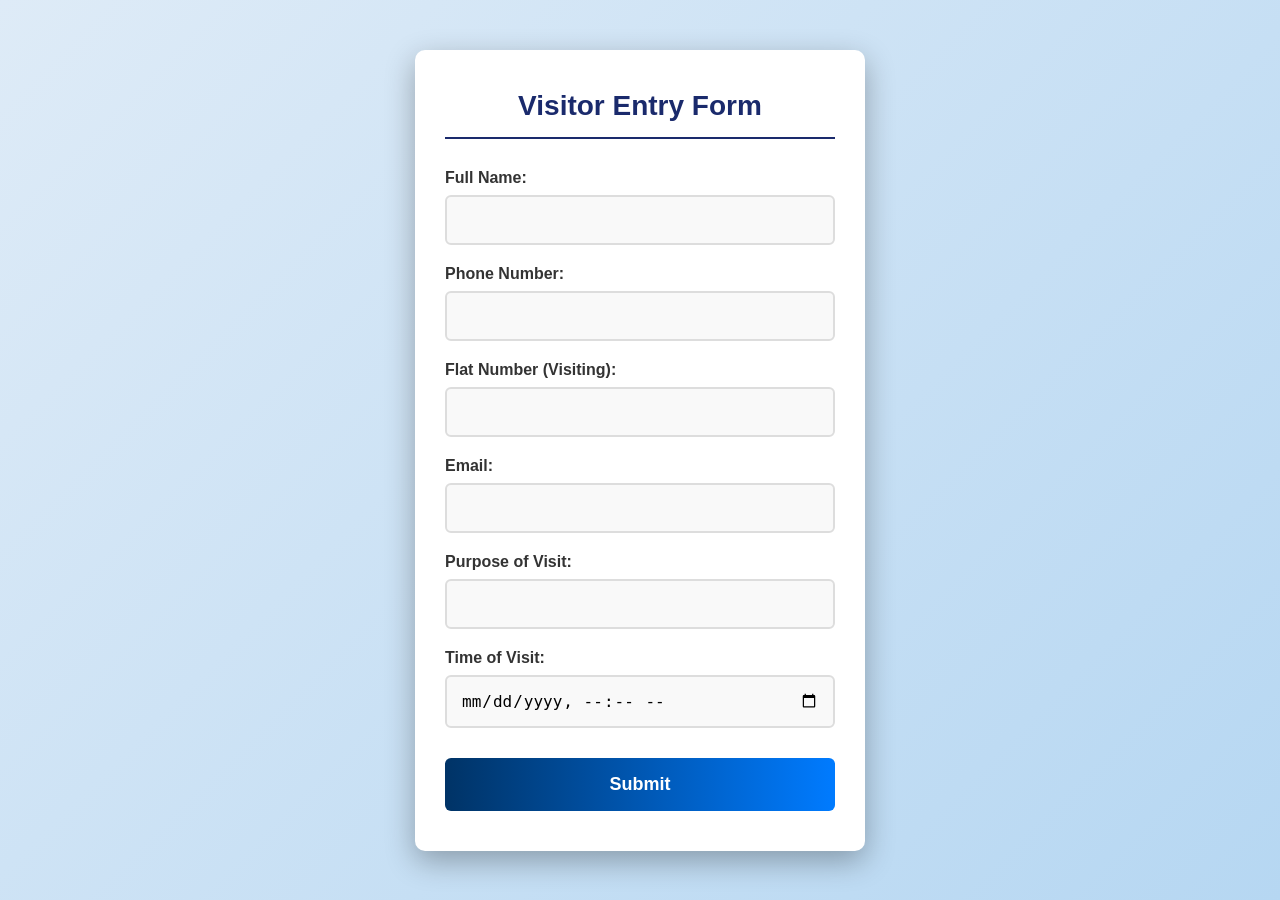
<file: index.html>
<!DOCTYPE html>
<html lang="en">
<head>
  <meta charset="UTF-8">
  <meta name="viewport" content="width=device-width, initial-scale=1.0">
  <title>Visitor Entry Form</title>
  <link rel="stylesheet" href="style.css">
</head>
<body>
  <div class="form-container">
    <h2>Visitor Entry Form</h2>
    <form action="submit.php" method="POST">
      <label for="visitor_name">Full Name:</label>
      <input type="text" id="visitor_name" name="visitor_name" required>

      <label for="phone_number">Phone Number:</label>
      <input type="tel" id="phone_number" name="phone_number" required>

      <label for="flat_number">Flat Number (Visiting):</label>
      <input type="text" id="flat_number" name="flat_number" required>

      <label for="visitor_email">Email:</label>
      <input type="email" id="visitor_email" name="visitor_email">

      <label for="purpose">Purpose of Visit:</label>
      <input type="text" id="purpose" name="purpose" required>

      <label for="visitor_datetime">Time of Visit:</label>
      <input type="datetime-local" id="visitor_datetime" name="visitor_datetime" required>

      <input type="submit" value="Submit">
    </form>
  </div>
</body>
</html>
</file>
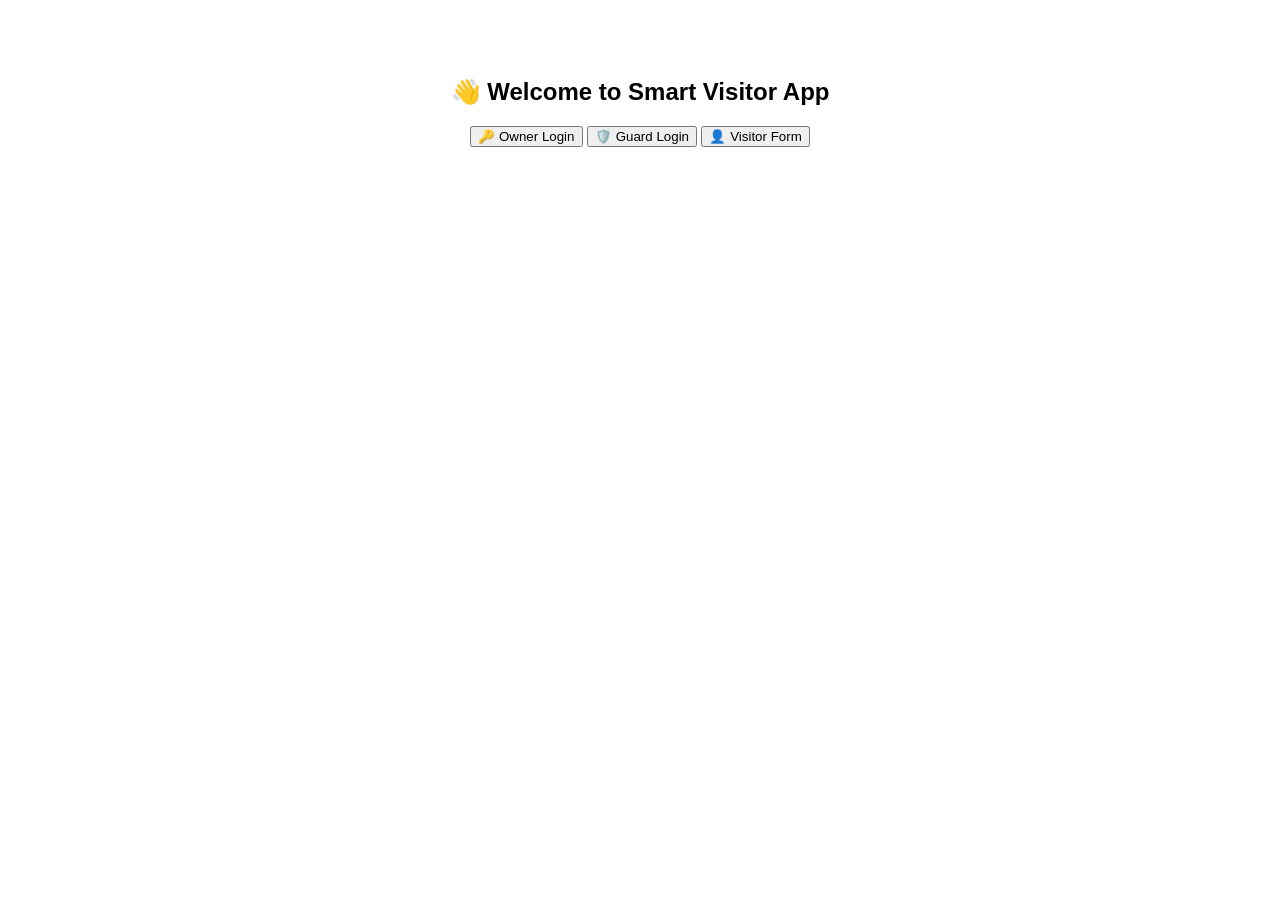
<file: smart_visitor.html>
<!DOCTYPE html>
<html lang="en">
<head>
<meta charset="UTF-8">
<title>Smart Visitor App</title>
<link rel="manifest" href="/smart-visitor-app/manifest.json">
</head>
<body style="text-align:center; font-family:Arial; padding:50px;">

<h2 id="welcome">👋 Welcome to Smart Visitor App</h2>

<div id="roles">
  <button onclick="showLogin('Owner')">🔑 Owner Login</button>
  <button onclick="showLogin('Guard')">🛡️ Guard Login</button>
  <button onclick="showLogin('Visitor')">👤 Visitor Form</button>
</div>

<div id="login" style="display:none;">
  <h3 id="role-title"></h3>
  <form id="form" method="POST">
    <input type="text" name="username" placeholder="Username" required><br><br>
    <input type="password" name="password" placeholder="Password" required><br><br>
    <button type="submit">Login / Submit</button>
  </form>
</div>

<script>
function showLogin(role) {
  document.getElementById('roles').style.display = 'none';
  document.getElementById('login').style.display = 'block';
  document.getElementById('role-title').innerText = role;
  document.title = role + " - Smart Visitor App";

  // Set form action dynamically
  const form = document.getElementById('form');
  if(role === 'Owner') form.action = 'owner/owner_login.html';
  else if(role === 'Guard') form.action = 'guard/guard_login.php';
  else form.action = 'visitor/visitor_form.php'; // Visitor form
}
</script>

</body>
</html>
</file>
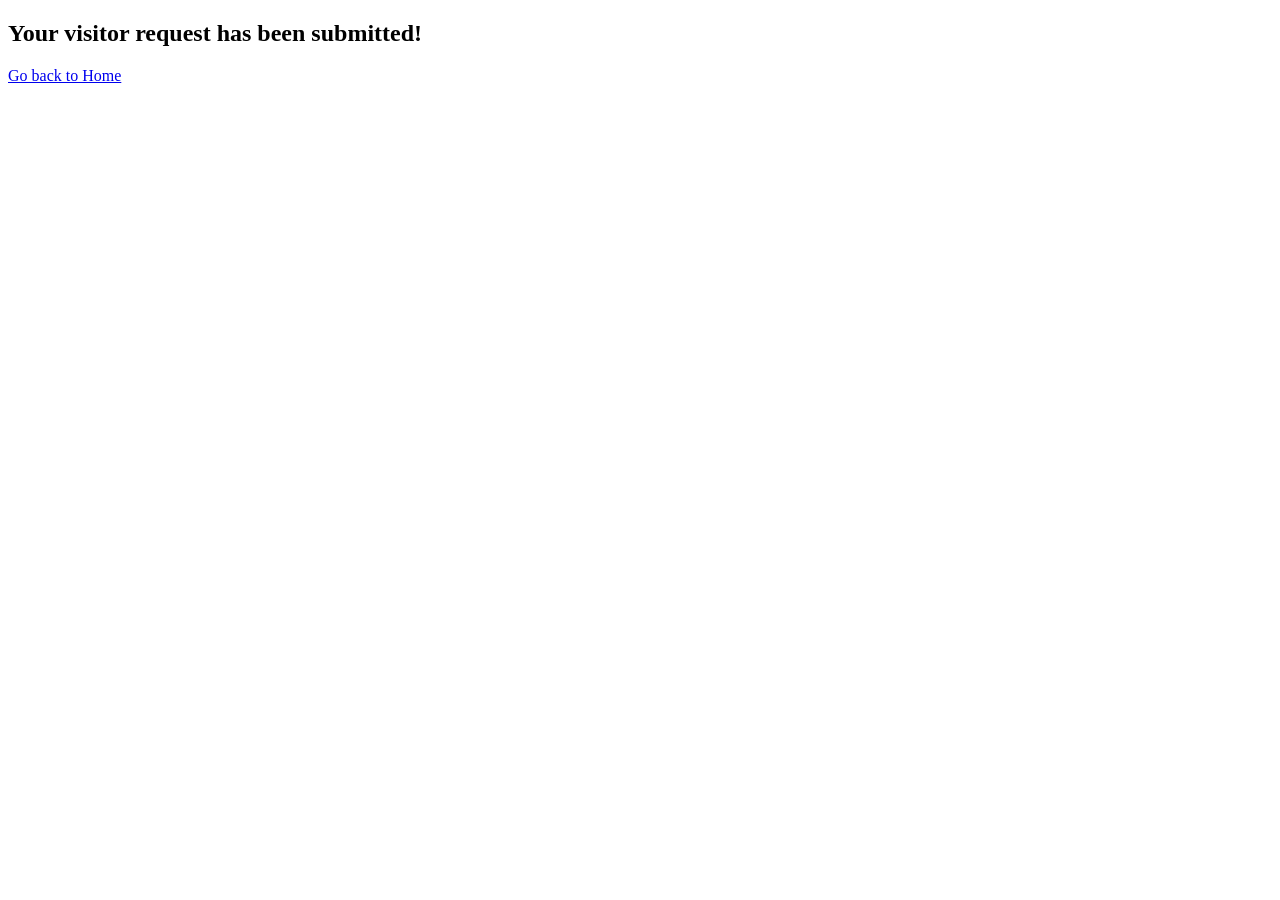
<file: thank_you.html>
<!DOCTYPE html>
<html>
<head>
    <title>Submitted</title>
</head>
<body>
    <h2>Your visitor request has been submitted!</h2>
    <a href="index.html">Go back to Home</a>
</body>
</html>
</file>
<file: style.css>
* {
  margin: 0;
  padding: 0;
  box-sizing: border-box;
}

body {
  font-family: 'Segoe UI', Tahoma, Geneva, Verdana, sans-serif;
  background: linear-gradient(135deg, #deebf7, #b6d7f2);
  min-height: 100vh;
  display: flex;
  justify-content: center;
  align-items: center;
  padding: 20px;
}

.form-container {
  background: white;
  padding: 40px 30px;
  border-radius: 10px;
  box-shadow: 0 10px 30px rgba(0, 0, 0, 0.3);
  width: 100%;
  max-width: 450px;
}

h2 {
  color: #1a2a6c;
  text-align: center;
  margin-bottom: 30px;
  font-size: 28px;
  font-weight: 600;
  border-bottom: 2px solid #1a2a6c;
  padding-bottom: 15px;
}

form {
  display: flex;
  flex-direction: column;
}

label {
  color: #333;
  font-weight: 600;
  margin-bottom: 8px;
  font-size: 16px;
  display: block;
}

input[type="text"],
input[type="tel"],
input[type="email"],
input[type="datetime-local"] {
  width: 100%;
  padding: 14px;
  margin-bottom: 20px;
  border: 2px solid #ddd;
  border-radius: 6px;
  font-size: 16px;
  background: #f9f9f9;
  transition: all 0.3s ease;
}

input:focus {
  outline: none;
  border-color: #1a2a6c;
  background: white;
  box-shadow: 0 0 0 3px rgba(26, 42, 108, 0.1);
}

input[type="submit"] {
  background: linear-gradient(to right, #003366, #007bff);
  color: white;
  padding: 16px;
  border: none;
  border-radius: 6px;
  font-size: 18px;
  font-weight: 600;
  cursor: pointer;
  transition: all 0.3s ease;
  margin-top: 10px;
}

input[type="submit"]:hover {
  background: linear-gradient(to right, #007bff, #003366);
  transform: translateY(-2px);
  box-shadow: 0 5px 15px rgba(26, 42, 108, 0.4);
}
</file>
